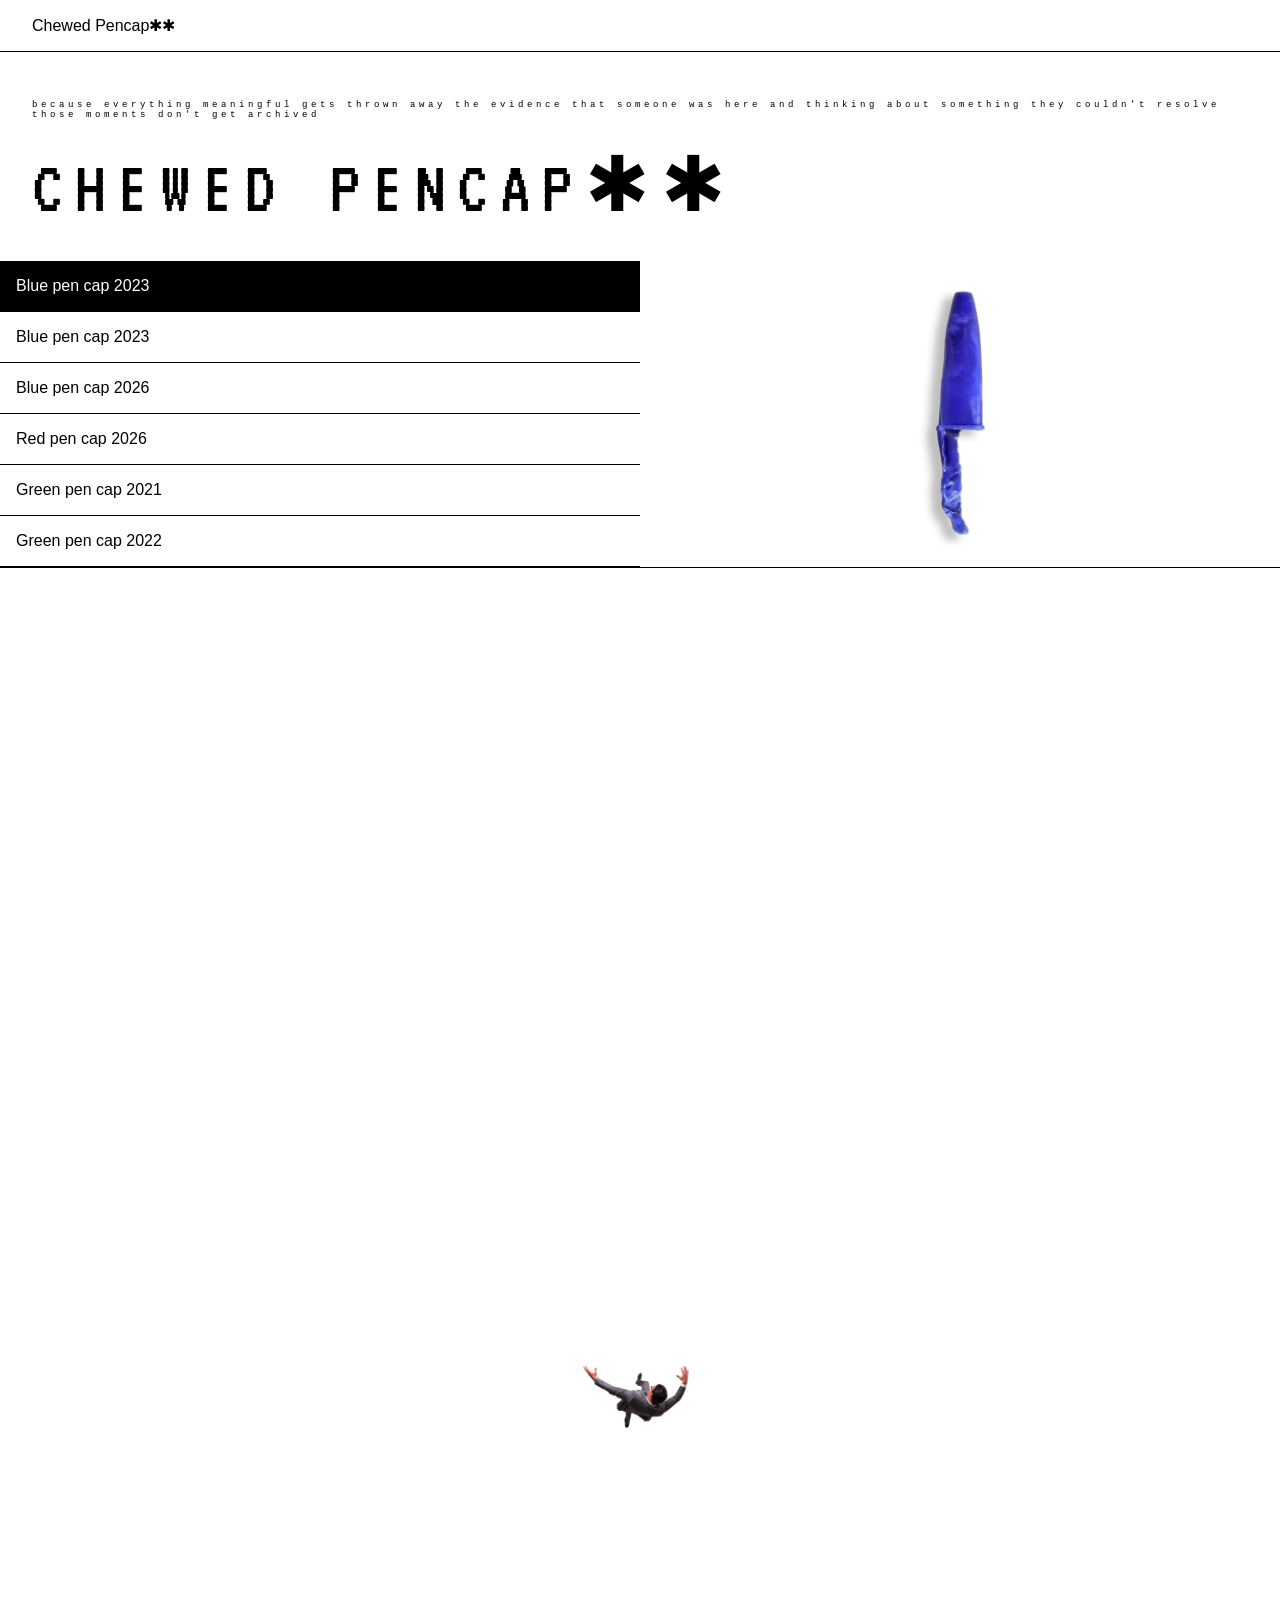
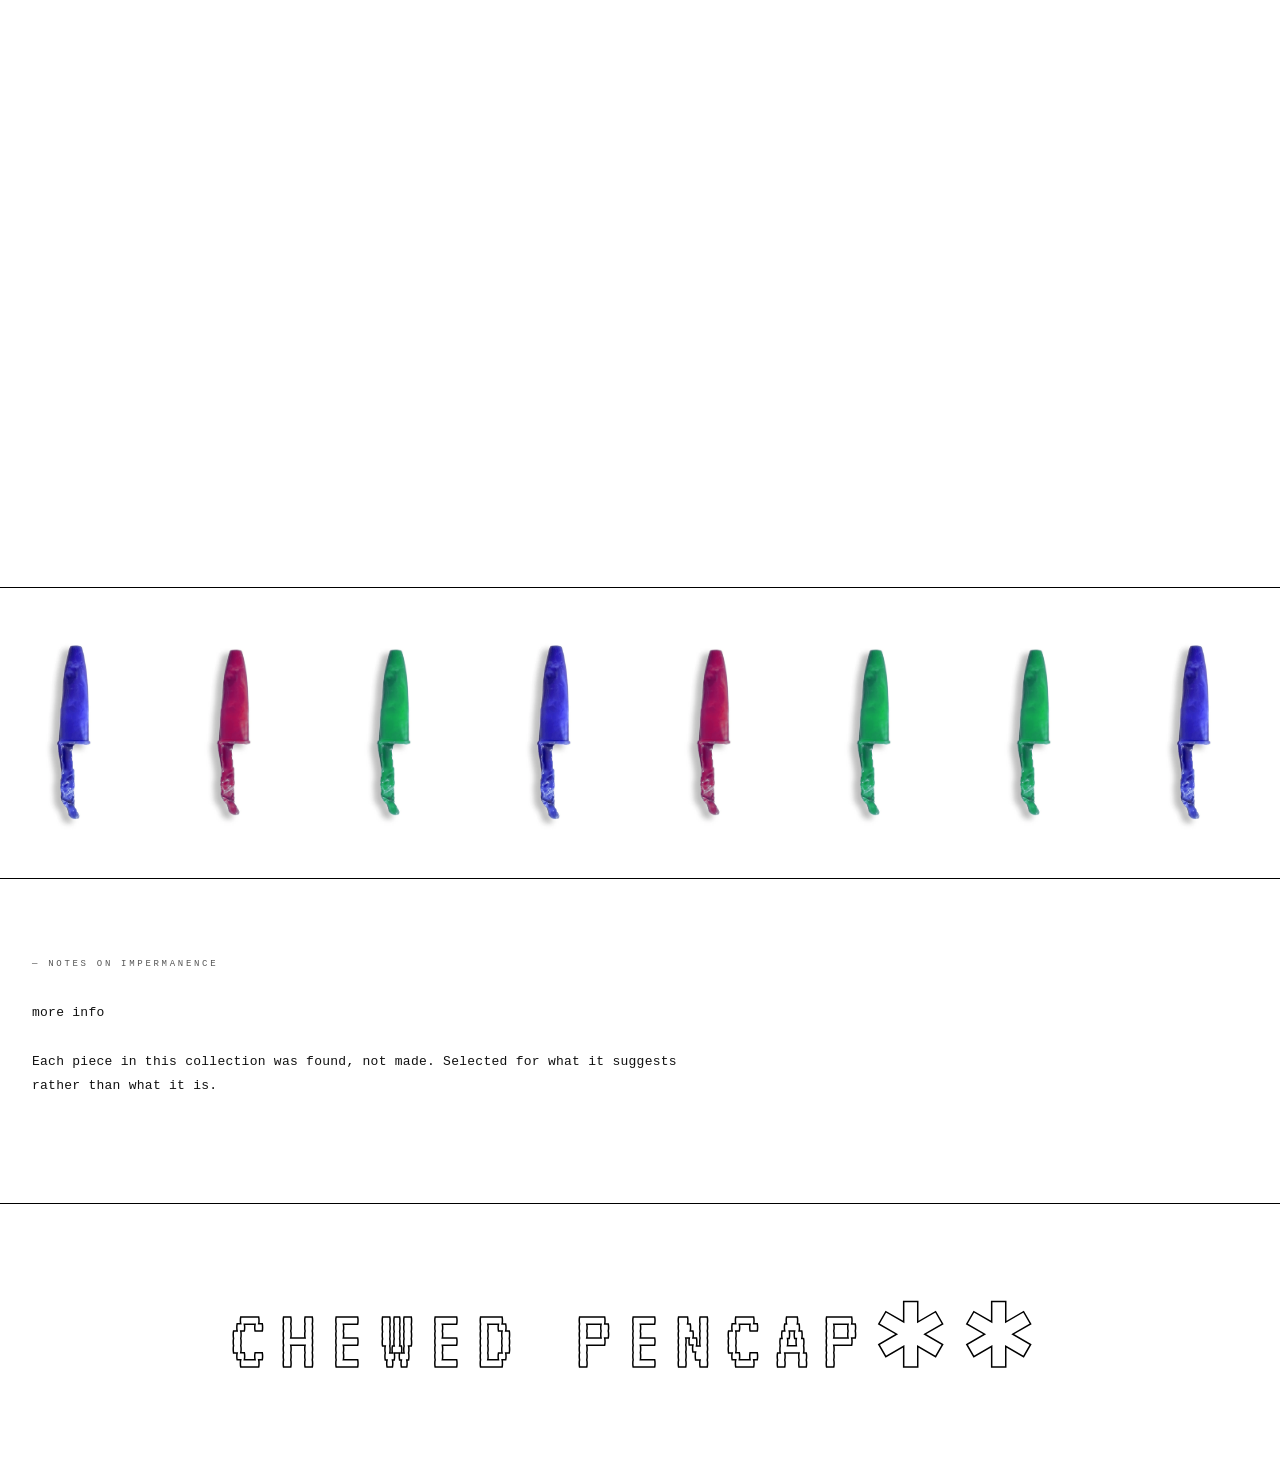
<file: entry-1/index.html>
<!DOCTYPE html>
<html lang="en">
<head>
  <meta charset="UTF-8">
  <meta name="viewport" content="width=device-width, initial-scale=1.0">
  <link href="https://fonts.googleapis.com/css2?family=VT323&display=swap" rel="stylesheet">
  <link rel="stylesheet" href="styles.css">
  <title>Chewed Pencap</title>
</head>
<body>

<nav>
  <div class="logo">Chewed Pencap✱✱</div>
</nav>

<!-- HERO -->
<section class="page-left">
  <div class="hero-header">
    <div class="top-text">
      because everything meaningful gets thrown away the evidence that someone was here
      and thinking about something they couldn't resolve those moments don't get archived
    </div>
    <div class="hero-title">CHEWED PENCAP✱✱</div>
  </div>

  <!-- PRODUCTS -->
  <div class="product-list-section">
    <div class="product-list">
      <div class="product-list-item active" data-img="chewedpen.png">Blue pen cap 2023</div>
      <div class="product-list-item" data-img="chewedpen.png">Blue pen cap 2023</div>
      <div class="product-list-item" data-img="chewedpen.png">Blue pen cap 2026</div>
      <div class="product-list-item" data-img="redpencap.png">Red pen cap 2026</div>
      <div class="product-list-item" data-img="greenpencap.png">Green pen cap 2021</div>
      <div class="product-list-item" data-img="greenpencap.png">Green pen cap 2022</div>
    </div>
    <div class="product-detail">
      <img id="detailImg" src="chewedpen.png">
    </div>
  </div>
</section>

<!-- FALLING MAN -->
<section class="page-falling">
  <div class="falling-man-zone">
    <div id="falling-man">
      <img src="falling-man.jpg">
    </div>
  </div>
</section>

<!-- CAROUSEL -->
<section class="carousel">
  <div class="carousel-track" id="carouselTrack"></div>
</section>

<!-- TEXT SECTION -->
<section class="text-section">
  <div class="text-section-inner">
    <p class="text-label">— Notes on Impermanence</p>
    <p class="text-body">more info</p>
    <p class="text-body">
      Each piece in this collection was found, not made. Selected for what it suggests rather than what it is.
    </p>
  </div>
</section>

<!-- LOGO FOOTER -->
<section class="logo-footer">
  <div class="logo-outline">CHEWED PENCAP✱✱</div>
</section>

<script src="script.js"></script>
</body>
</html>
</file>
<file: entry-1/styles.css>
* { margin: 0; padding: 0; box-sizing: border-box; }

body {
  font-family: Arial, sans-serif;
}

/* NAV */
nav {
  position: fixed;
  width: 100%;
  padding: 16px 32px;
  background: white;
  border-bottom: 1px solid black;
  z-index: 100;
}

/* HERO */
.hero-header {
  padding: 100px 32px 32px;
}

.top-text {
  font-family: monospace;
  font-size: 9px;
  letter-spacing: 0.40em;
  margin-bottom: 20px;
}

.hero-title {
  font-family: 'VT323', monospace;
  font-size: clamp(50px, 6vw, 90px);
  letter-spacing: 0.15em;
  white-space: nowrap;
}

/* PRODUCTS */
.product-list-section {
  display: grid;
  grid-template-columns: 1fr 1fr;
}

.product-list-item {
  padding: 16px;
  border-bottom: 1px solid black;
  cursor: pointer;
}

.product-list-item.active {
  background: black;
  color: white;
}

.product-detail {
  display: flex;
  justify-content: center;
  align-items: center;
}

.product-detail img {
  width: 220px;
}

/* CAROUSEL */
.carousel {
  overflow: hidden;
  padding: 40px;
  border-top: 1px solid black;
}

.carousel-track {
  display: flex;
  gap: 10px;
}

.carousel img {
  width: 150px;
}

/* TEXT SECTION */
.text-section {
  border-top: 1px solid black;
  padding: 80px 32px;
}

.text-section-inner {
  max-width: 680px;
}

.text-label {
  font-family: monospace;
  font-size: 9px;
  letter-spacing: 0.3em;
  text-transform: uppercase;
  margin-bottom: 32px;
  color: #555;
}

.text-body {
  font-family: monospace;
  font-size: 13px;
  line-height: 1.9;
  letter-spacing: 0.02em;
  color: #111;
  margin-bottom: 24px;
}

/* FALLING MAN */
.page-falling {
  height: 180vh;
  border-top: 1px solid black;
  position: relative;
}

.falling-man-zone {
  position: sticky;
  top: 0;
  height: 100vh;
  display: flex;
  justify-content: center;
  align-items: flex-end;
  padding-bottom: 40px;
  overflow: hidden;
}

#falling-man {
  width: 120px;
  transform-origin: bottom center;
}

#falling-man img {
  width: 100%;
  display: block;
}

/* LOGO FOOTER */
.logo-footer {
  border-top: 1px solid black;
  padding: 80px 32px;
  display: flex;
  justify-content: center;
  align-items: center;
}

.logo-outline {
  font-family: 'VT323', monospace;
  font-size: clamp(40px, 7vw, 110px);
  letter-spacing: 0.15em;
  white-space: nowrap;
  color: transparent;
  -webkit-text-stroke: 1.5px black;
  user-select: none;
}
</file>
